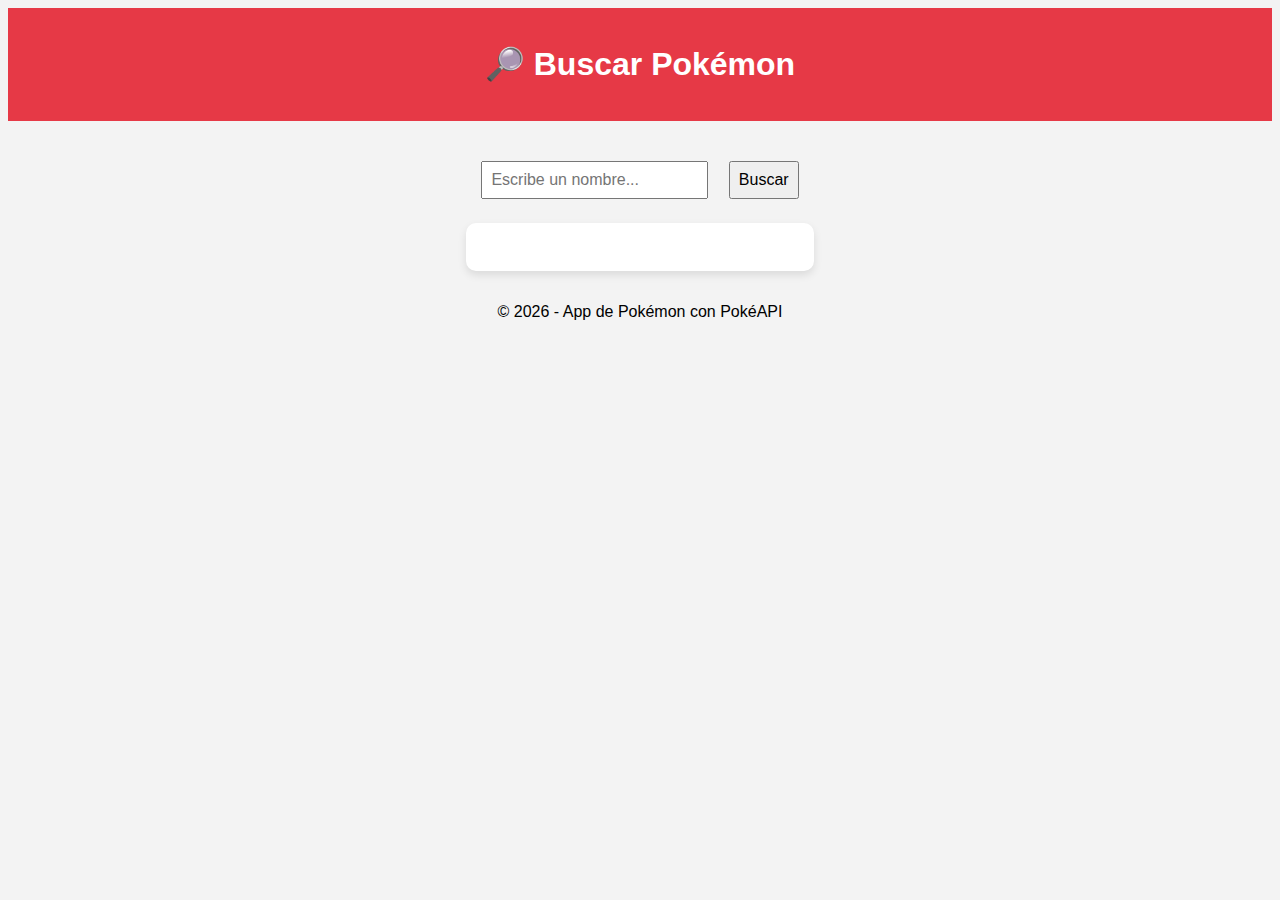
<file: PokeAPI/index.html>
<!DOCTYPE html>
<html lang="es">
<head>
  <meta charset="UTF-8">
  <title>Busca tu Pokémon</title>
  <link rel="stylesheet" href="style.css">
</head>
<body>

  <header>
    <h1>🔎 Buscar Pokémon</h1>
  </header>

  <main class="container">
    <input type="text" id="nombrePokemon" placeholder="Escribe un nombre...">
    <button onclick="buscarPokemon()">Buscar</button>
    
    <div id="pokemon-card" class="card"></div>
  </main>

  <footer>
    &copy; 2026 - App de Pokémon con PokéAPI
  </footer>

  <script src="script.js"></script>
</body>
</html>
</file>
<file: PokeAPI/style.css>
body {
  font-family: Arial, sans-serif;
  background: #f3f3f3;
  text-align: center;
}

header {
  background-color: #e63946;
  color: white;
  padding: 1em;
}

.container {
  margin: 2em auto;
}

input, button {
  padding: 0.5em;
  font-size: 1em;
  margin: 0.5em;
}

.card {
  background: white;
  margin-top: 1em;
  padding: 1.5em;
  border-radius: 10px;
  width: 300px;
  margin-left: auto;
  margin-right: auto;
  box-shadow: 0 4px 8px rgba(0,0,0,0.1);
}

.card img {
  width: 120px;
}

.card h3 {
  text-transform: capitalize;
}
</file>
